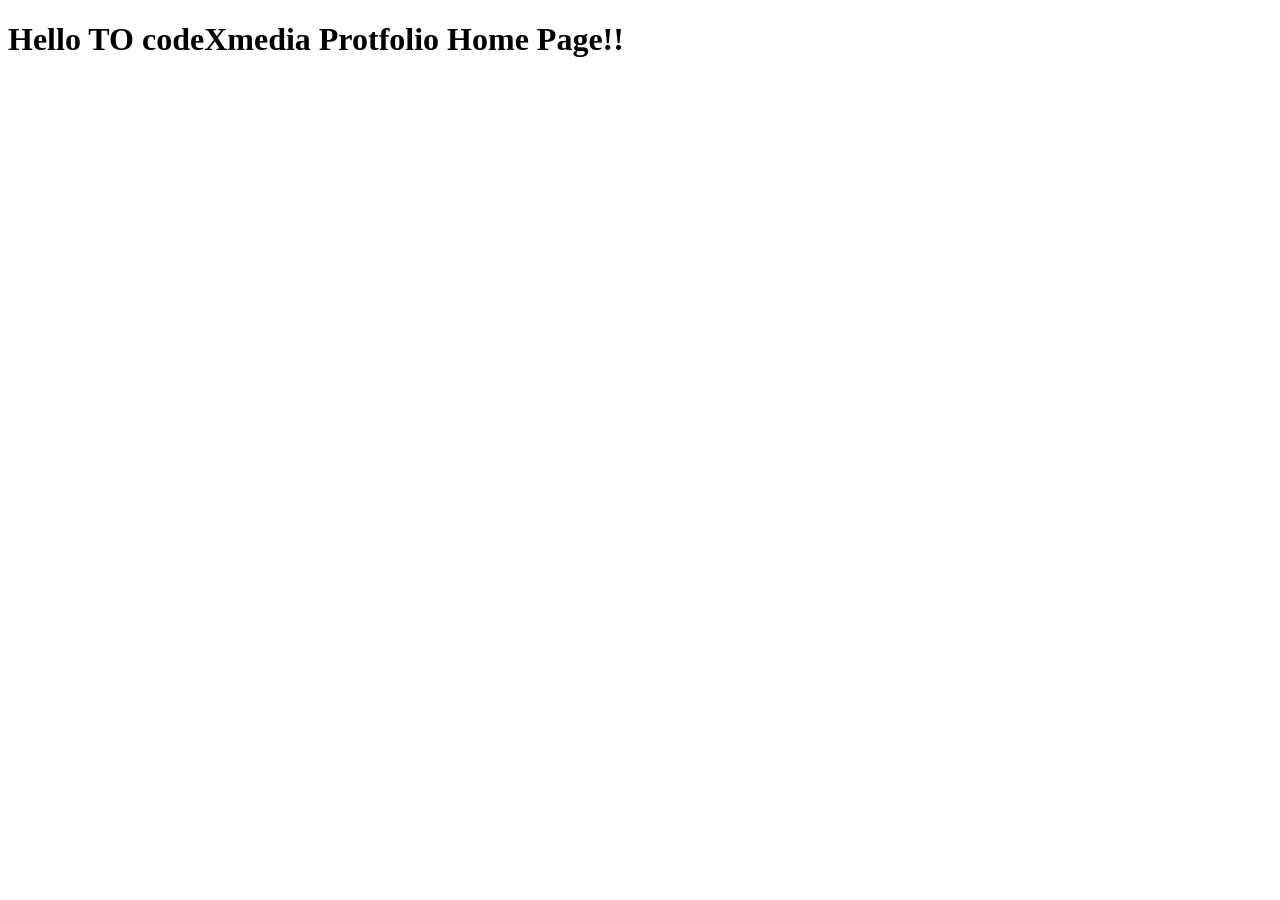
<file: Frontend/index.html>
<!DOCTYPE html>
<html lang="en">
<head>
    <meta charset="UTF-8">
    <meta name="viewport" content="width=device-width, initial-scale=1.0">
    <title>codeXmedia Portfolio</title>
</head>
<body>
    <h1> Hello TO codeXmedia Protfolio Home Page!! </h1>
</body>
</html>
</file>
